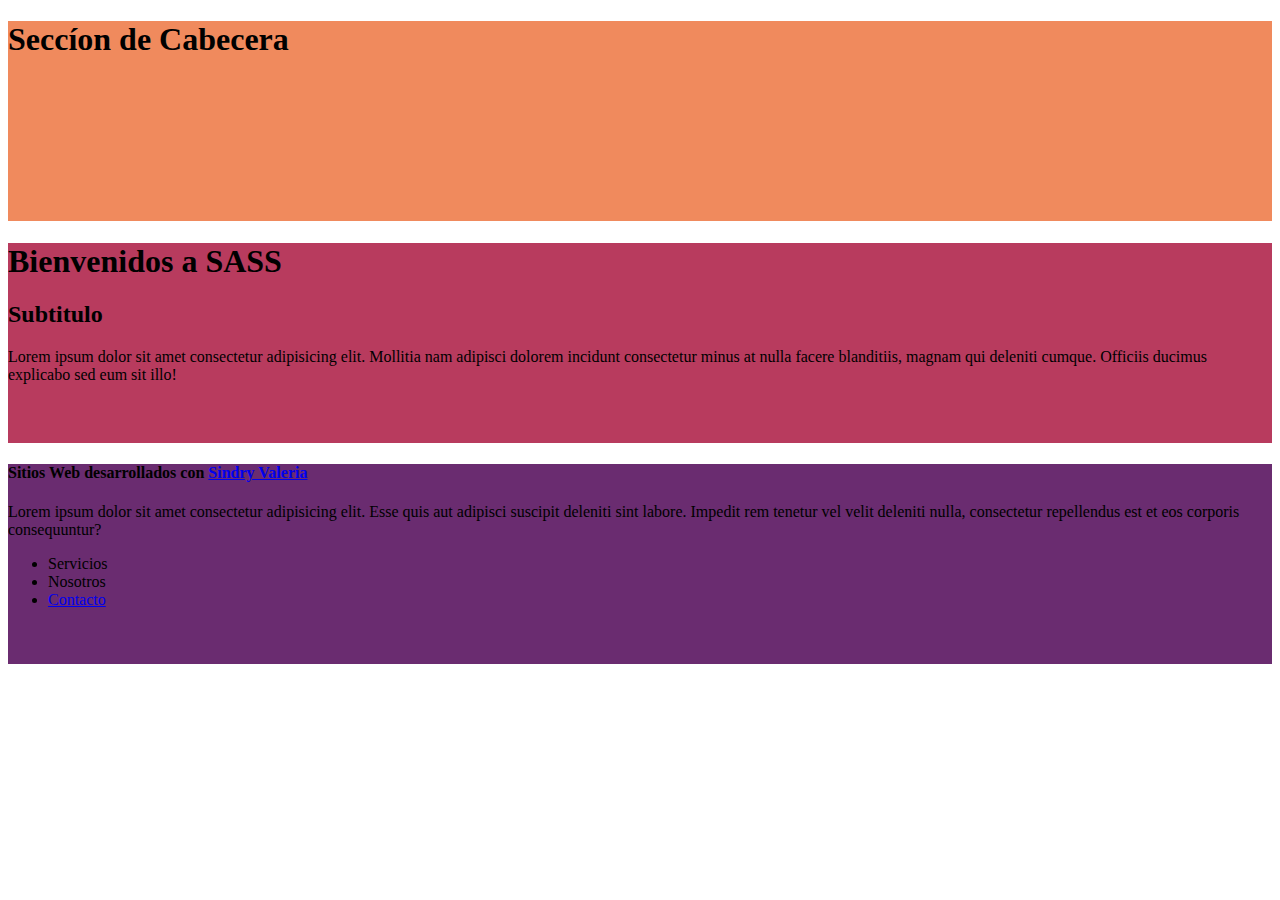
<file: index.html>
<!DOCTYPE html>
<html lang="en">
<head>
    <meta charset="UTF-8">
    <meta name="viewport" content="width=device-width, initial-scale=1.0">
    <meta http-equiv="X-UA-Compatible" content="ie=edge">
    <title>Sass</title>
    <link rel="stylesheet" href="css/main.css">
</head>
<body>
    <header>
        <h1>Seccíon de Cabecera</h1>
    </header>
    <section>
        <h1>Bienvenidos a SASS</h1>
        <h2>Subtitulo</h2>
        <p>Lorem ipsum dolor sit amet consectetur adipisicing elit. Mollitia nam adipisci dolorem incidunt consectetur minus at nulla
        facere blanditiis, magnam qui deleniti cumque. Officiis ducimus explicabo sed eum sit illo!</p>
    </section>
    <footer>
        <h4>Sitios Web desarrollados con <a href="https://github.com/valeriavalles/" target="_blank">Sindry Valeria</a></h4>
        <p>Lorem ipsum dolor sit amet consectetur adipisicing elit. Esse quis aut adipisci suscipit deleniti sint labore. Impedit rem tenetur vel velit deleniti
             nulla, consectetur repellendus est et eos corporis consequuntur?</p>
        <div>
            <ul>
                <li>Servicios</li>
                <li>Nosotros</li>
                <li><a href="#">Contacto</a></li>
            </ul>
        </div>
    </footer>
</body>
</html>
</file>
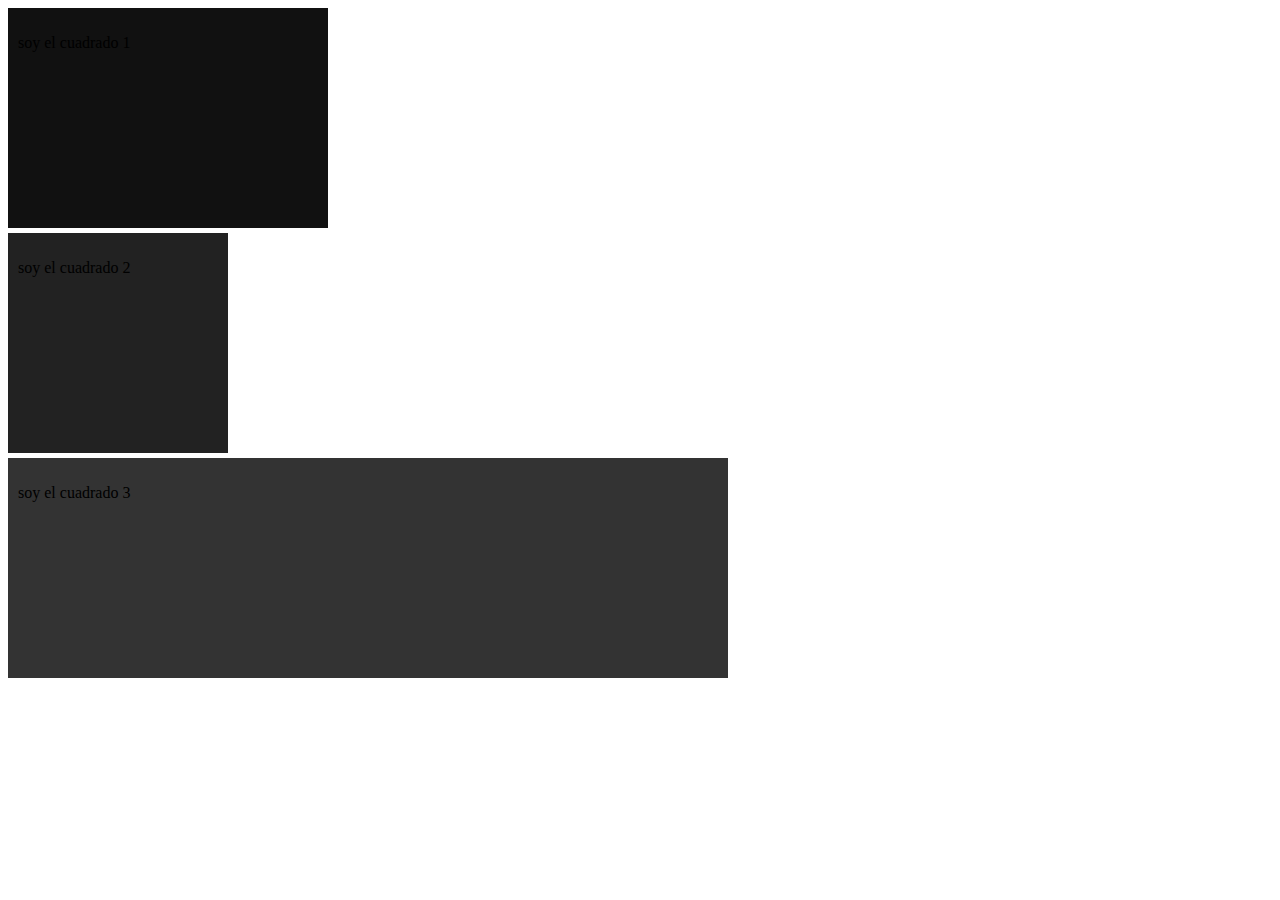
<file: mixin.html>
<!DOCTYPE html>
<html lang="en">
<head>
    <meta charset="UTF-8">
    <meta name="viewport" content="width=device-width, initial-scale=1.0">
    <meta http-equiv="X-UA-Compatible" content="ie=edge">
    <title>Mixin</title>
    <link rel="stylesheet" href="css/mixin.css">
</head>
<body>
    <div class="cuadrado-1">
        <p>soy el cuadrado 1</p>
    </div>
    <div class="cuadrado-2">
        <p>soy el cuadrado 2</p>
    </div>
    <div class="cuadrado-3">
        <p>soy el cuadrado 3</p>
    </div>
    
</body>
</html>
</file>
<file: css/main.css>
header {
  height: 200px;
  background: #f08a5d; }

section {
  height: 200px;
  background: #b83b5e; }

footer {
  height: 200px;
  background: #6a2c70; }

/*# sourceMappingURL=main.css.map */
</file>
<file: css/mixin.css>
.cuadrado-1 {
  background: #111;
  width: 300px;
  height: 200px;
  margin-top: 5px;
  padding: 10px; }

.cuadrado-2 {
  background: #222;
  width: 200px;
  height: 200px;
  margin-top: 5px;
  padding: 10px; }

.cuadrado-3 {
  background: #333;
  width: 700px;
  height: 200px;
  margin-top: 5px;
  padding: 10px; }

/*# sourceMappingURL=mixin.css.map */
</file>
